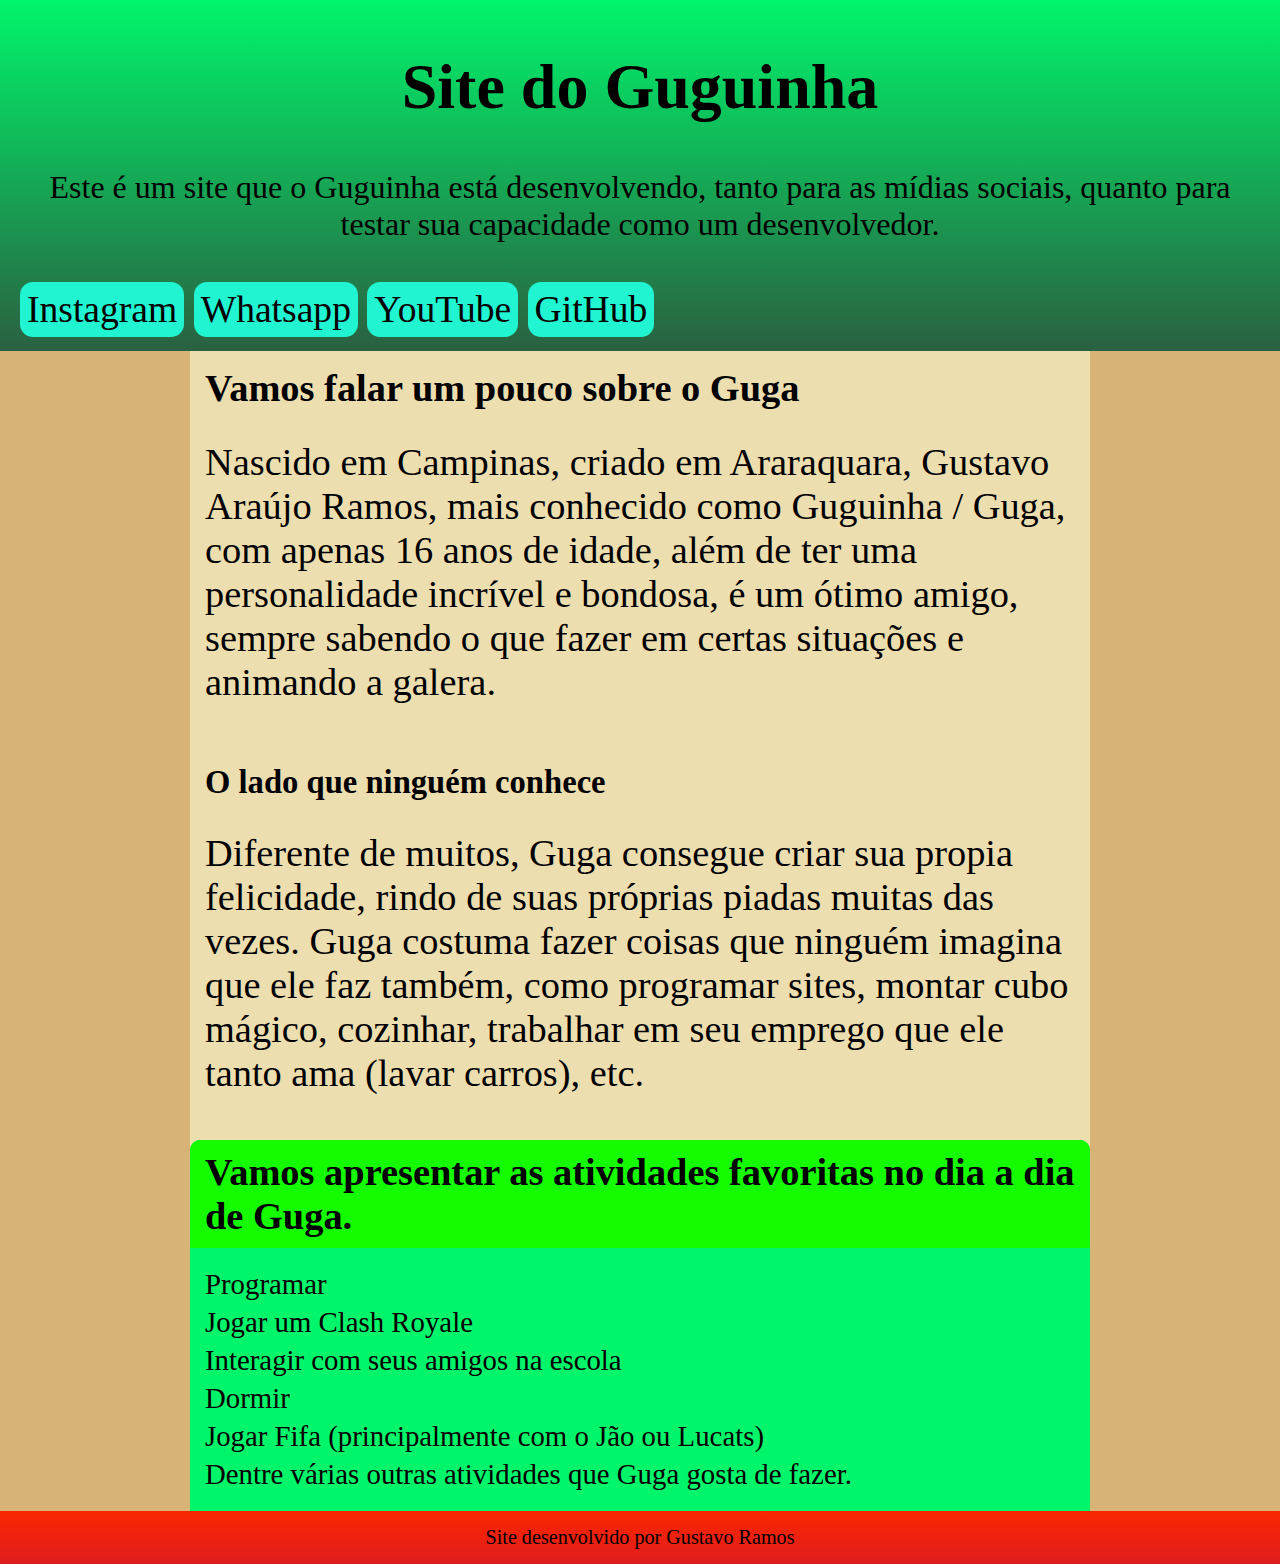
<file: index.html>
<!DOCTYPE html>
<html lang="pt-br">
<head>
<title>Site do Guguinh4</title>
<meta charset="utf-8">
<link rel="stylesheet" type="text/css" href="estilo/style.css"> 
</head>
<body>
    <header>
        <h1>Site do Guguinha</h1>
        <p>Este é um site que o Guguinha está desenvolvendo, tanto para as mídias sociais, quanto para testar sua capacidade como um desenvolvedor.</p>
        <div class="nav">
            <nav>
                <a href="#">Instagram</a>
                <a href="#">Whatsapp</a>
                <a href="#">YouTube</a>
                <a href="#">GitHub</a>
            </nav>
        </div>
    </header>
    <main>
        <div class="main">
            <h1>Vamos falar um pouco sobre o Guga</h1>
            <p>Nascido em Campinas, criado em Araraquara, Gustavo Araújo Ramos, mais conhecido como Guguinha / Guga, com apenas 16 anos de idade, além de ter uma personalidade incrível e bondosa, é um ótimo amigo, sempre sabendo o que fazer em certas situações e animando a galera.</p>
            <h2>O lado que ninguém conhece</h2>
            <p>Diferente de muitos, Guga consegue criar sua propia felicidade, rindo de suas próprias piadas muitas das vezes. Guga costuma fazer coisas que ninguém imagina que ele faz também, como programar sites, montar cubo mágico, cozinhar, trabalhar em seu emprego que ele tanto ama (lavar carros), etc.</p>
            <div class="l2">
                <h3>Vamos apresentar as atividades favoritas no dia a dia de Guga.</h3>
                <ul>
                    <li>Programar</li>
                    <li>Jogar um Clash Royale</li>
                    <li>Interagir com seus amigos na escola</li>
                    <li>Dormir</li>
                    <li>Jogar Fifa (principalmente com o Jão ou Lucats)</li>
                    <li>Dentre várias outras atividades que Guga gosta de fazer.</li>
                </ul>
            </div>

        </div>
    </main>
    <footer>
        <p>Site desenvolvido por Gustavo Ramos</p>
    </footer>
</body>
</html>
</file>
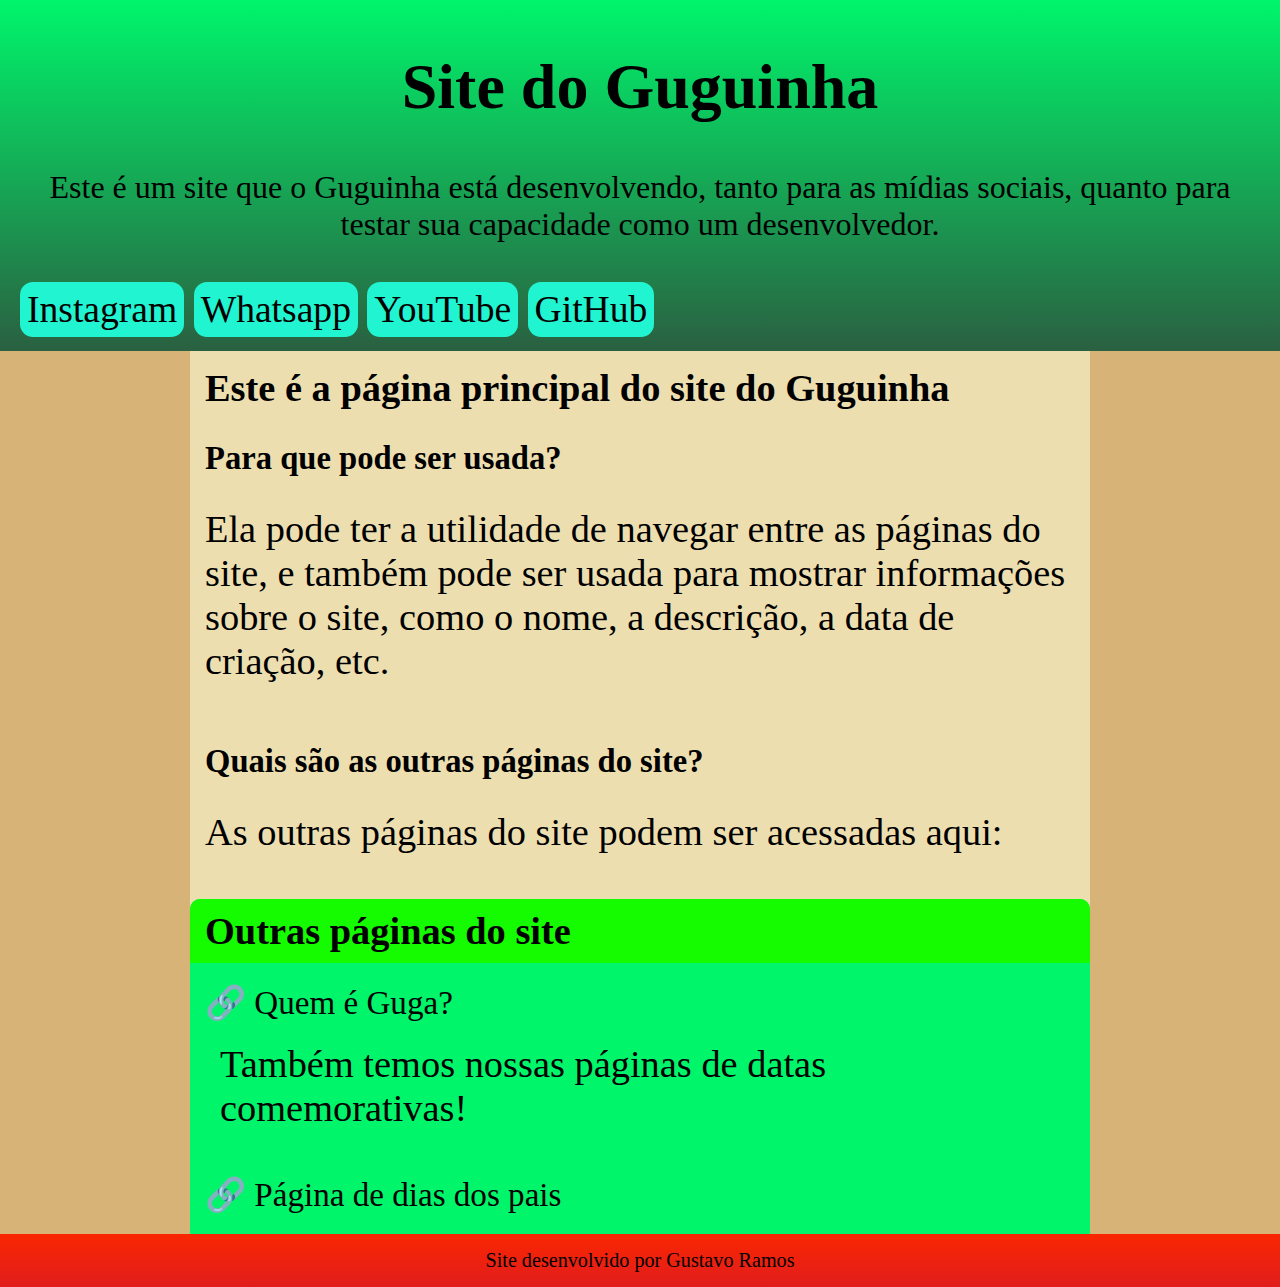
<file: pag00.html>
<!DOCTYPE html>
<html lang="pt-br">
<head>
<title>Site do Guguinha</title>
<meta charset="utf-8">
<link rel="stylesheet" type="text/css" href="estilo/style.css"> 
</head>
<body>
    <header>
        <h1>Site do Guguinha</h1>
        <p>Este é um site que o Guguinha está desenvolvendo, tanto para as mídias sociais, quanto para testar sua capacidade como um desenvolvedor.</p>
        <div class="nav">
            <nav>
                <a href="#">Instagram</a>
                <a href="#">Whatsapp</a>
                <a href="#">YouTube</a>
                <a href="#">GitHub</a>
            </nav>
        </div>
    </header>
    <main>
        <div class="main">
            <h1>Este é a página principal do site do Guguinha</h1>
            <h2>Para que pode ser usada?</h2>
            <p>Ela pode ter a utilidade de navegar entre as páginas do site, e também pode ser usada para mostrar informações sobre o site, como o nome, a descrição, a data de criação, etc.</p>
            <h2>Quais são as outras páginas do site?</h2>
            <p>As outras páginas do site podem ser acessadas aqui:</p>
            <div class="l2">
                <h3>Outras páginas do site</h3>
                <ul>
                    <a href="sites/pag01.html" href="pag01.html" class="outras-paginas">
                        <li> 🔗 Quem é Guga?</li>
                    </a>
                    <li></li>
                    <li></li>
                    <li></li>
                    <li></li>
                    <li></li>
                    <p>Também temos nossas páginas de datas comemorativas!</p>
                    <a href="sites/papai/papai.html" class="outras-paginas">
                        <li> 🔗 Página de dias dos pais</li>
                    </a>
                </ul>
            </div>
        </div>
    </main>
    <footer>
        <p>Site desenvolvido por Gustavo Ramos</p>
    </footer>
</body>
</html>
</file>
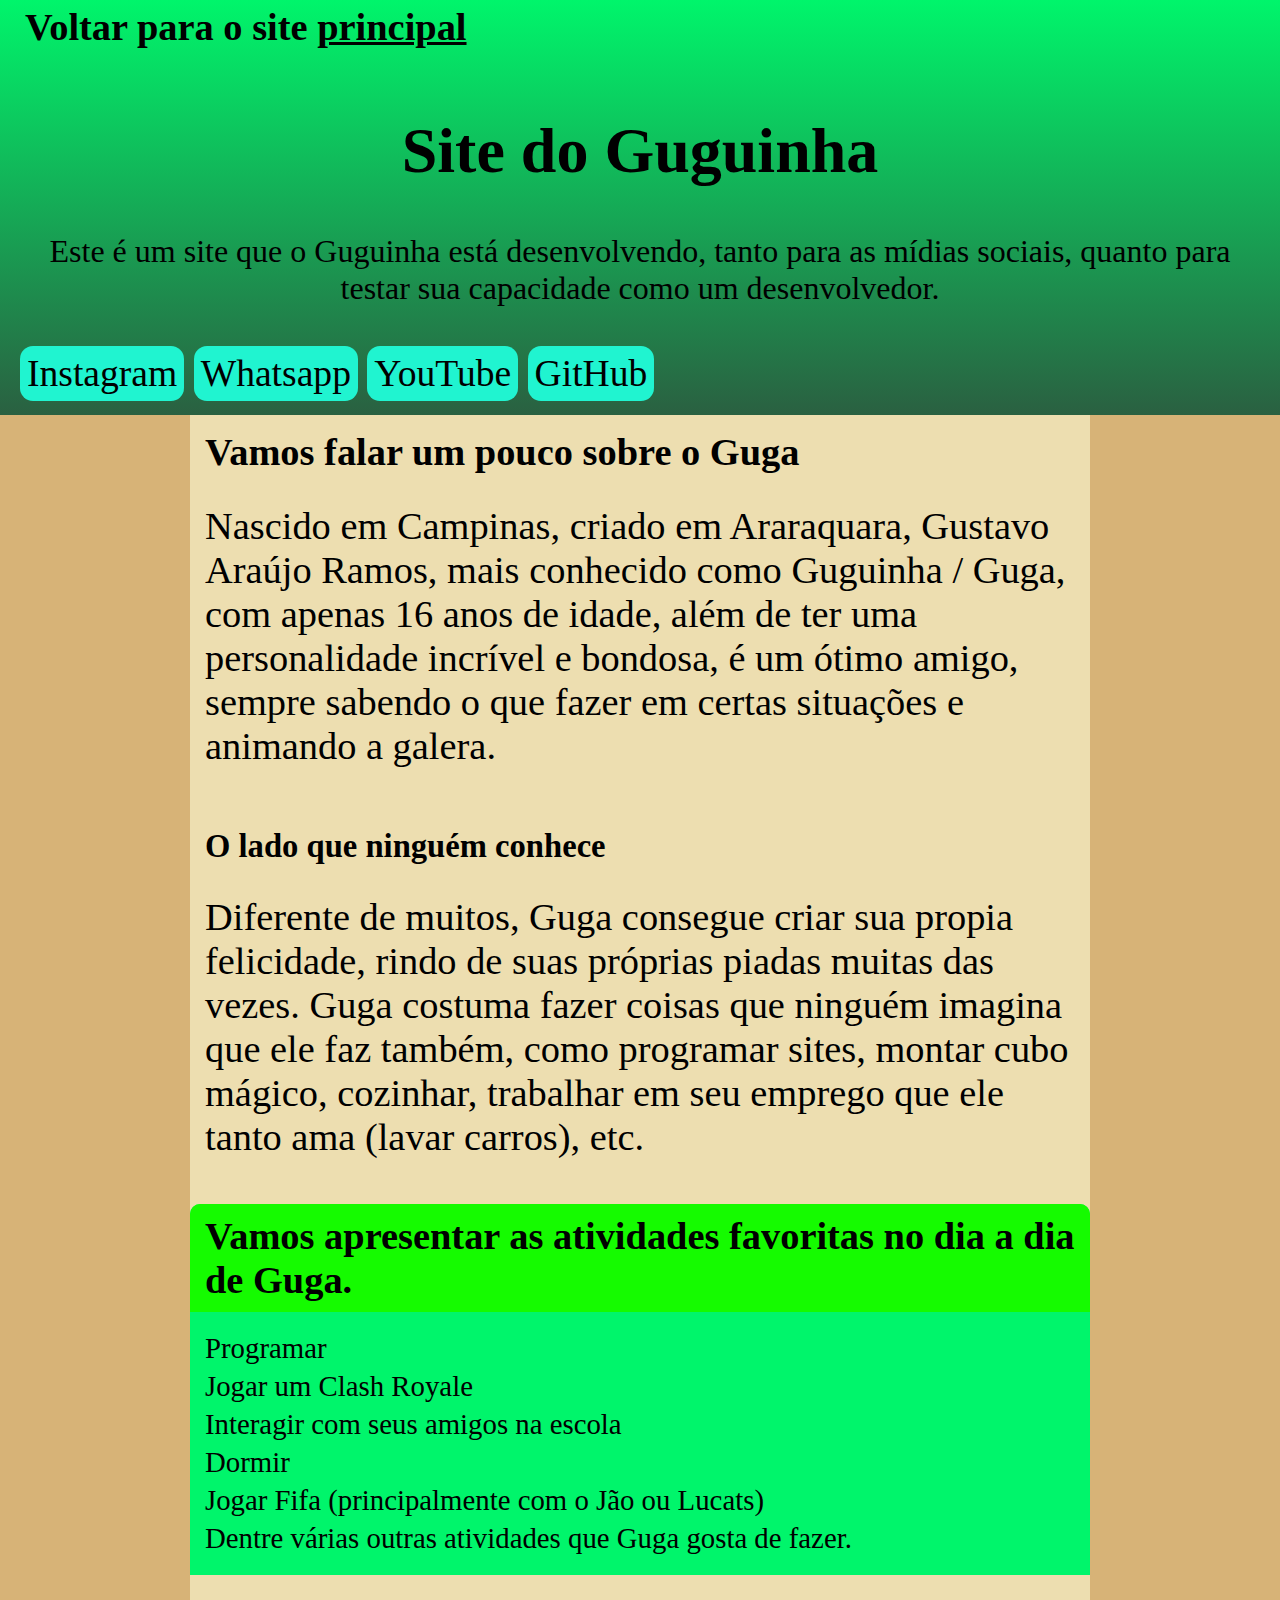
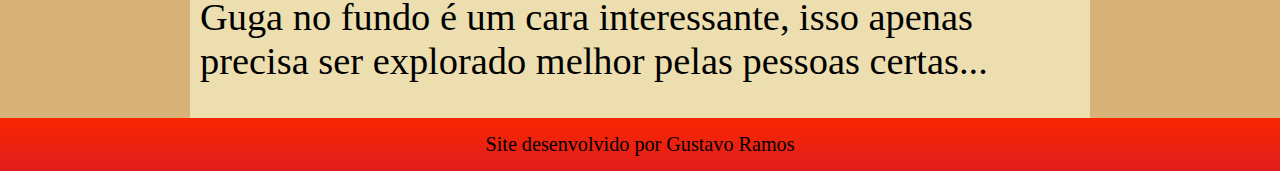
<file: sites/pag01.html>
<!DOCTYPE html>
<html lang="pt-br">
<head>
<title>Site do Guguinh4</title>
<meta charset="utf-8">
<link rel="stylesheet" type="text/css" href="../estilo/style.css"> 
</head>
<body>
    <header>
        <div>
        <a href="../pag00.html" class="voltar1">
            <h1 class="voltar">Voltar para o site <span class="extra">principal</span></h1>
        </a>
        </div>
        <h1>Site do Guguinha</h1>
        <p>Este é um site que o Guguinha está desenvolvendo, tanto para as mídias sociais, quanto para testar sua capacidade como um desenvolvedor.</p>
        <div class="nav">
            <nav>
                <a href="#">Instagram</a>
                <a href="#">Whatsapp</a>
                <a href="#">YouTube</a>
                <a href="#">GitHub</a>
            </nav>
        </div>
    </header>
    <main>
        <div class="main">
            <h1>Vamos falar um pouco sobre o Guga</h1>
            <p>Nascido em Campinas, criado em Araraquara, Gustavo Araújo Ramos, mais conhecido como Guguinha / Guga, com apenas 16 anos de idade, além de ter uma personalidade incrível e bondosa, é um ótimo amigo, sempre sabendo o que fazer em certas situações e animando a galera.</p>
            <h2>O lado que ninguém conhece</h2>
            <p>Diferente de muitos, Guga consegue criar sua propia felicidade, rindo de suas próprias piadas muitas das vezes. Guga costuma fazer coisas que ninguém imagina que ele faz também, como programar sites, montar cubo mágico, cozinhar, trabalhar em seu emprego que ele tanto ama (lavar carros), etc.</p>
            <div class="l2">
                <h3>Vamos apresentar as atividades favoritas no dia a dia de Guga.</h3>
                <ul>
                    <li>Programar</li>
                    <li>Jogar um Clash Royale</li>
                    <li>Interagir com seus amigos na escola</li>
                    <li>Dormir</li>
                    <li>Jogar Fifa (principalmente com o Jão ou Lucats)</li>
                    <li>Dentre várias outras atividades que Guga gosta de fazer.</li>
                </ul>
            </div>
            <p class="conclusao">Guga no fundo é um cara interessante, isso apenas precisa ser explorado melhor pelas pessoas certas...</p>
        </div>
    </main>
    <footer>
        <p>Site desenvolvido por Gustavo Ramos</p>
    </footer>
</body>
</html>
</file>
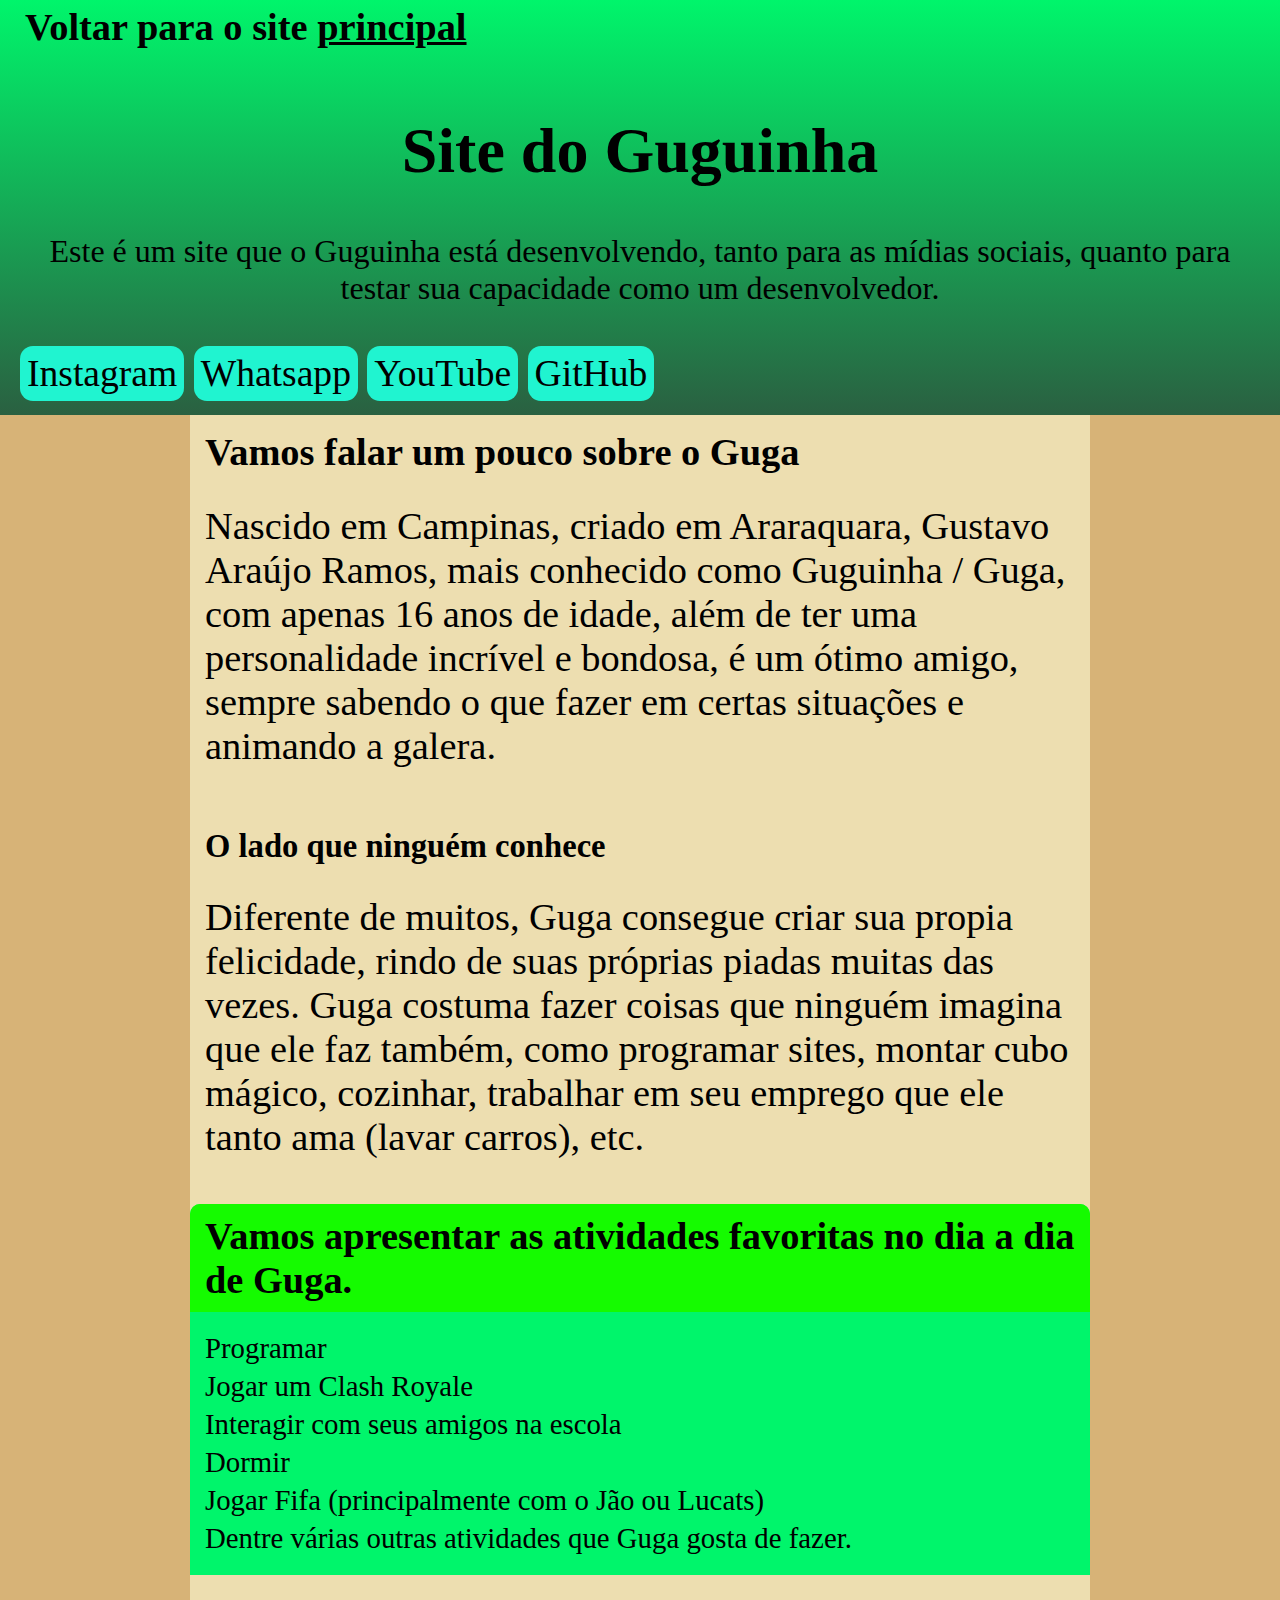
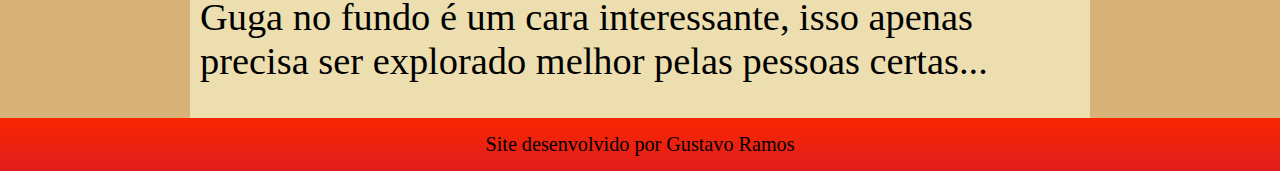
<file: sites/pag01/pag01.html>
<!DOCTYPE html>
<html lang="pt-br">
<head>
<title>Site do Guguinh4</title>
<meta charset="utf-8">
<link rel="stylesheet" type="text/css" href="../../estilo/style.css"> 
</head>
<body>
    <header>
        <div>
        <a href="../../pag00.html" class="voltar1">
            <h1 class="voltar">Voltar para o site <span class="extra">principal</span></h1>
        </a>
        </div>
        <h1>Site do Guguinha</h1>
        <p>Este é um site que o Guguinha está desenvolvendo, tanto para as mídias sociais, quanto para testar sua capacidade como um desenvolvedor.</p>
        <div class="nav">
            <nav>
                <a href="#">Instagram</a>
                <a href="#">Whatsapp</a>
                <a href="#">YouTube</a>
                <a href="#">GitHub</a>
            </nav>
        </div>
    </header>
    <main>
        <div class="main">
            <h1>Vamos falar um pouco sobre o Guga</h1>
            <p>Nascido em Campinas, criado em Araraquara, Gustavo Araújo Ramos, mais conhecido como Guguinha / Guga, com apenas 16 anos de idade, além de ter uma personalidade incrível e bondosa, é um ótimo amigo, sempre sabendo o que fazer em certas situações e animando a galera.</p>
            <h2>O lado que ninguém conhece</h2>
            <p>Diferente de muitos, Guga consegue criar sua propia felicidade, rindo de suas próprias piadas muitas das vezes. Guga costuma fazer coisas que ninguém imagina que ele faz também, como programar sites, montar cubo mágico, cozinhar, trabalhar em seu emprego que ele tanto ama (lavar carros), etc.</p>
            <div class="l2">
                <h3>Vamos apresentar as atividades favoritas no dia a dia de Guga.</h3>
                <ul>
                    <li>Programar</li>
                    <li>Jogar um Clash Royale</li>
                    <li>Interagir com seus amigos na escola</li>
                    <li>Dormir</li>
                    <li>Jogar Fifa (principalmente com o Jão ou Lucats)</li>
                    <li>Dentre várias outras atividades que Guga gosta de fazer.</li>
                </ul>
            </div>
            <p class="conclusao">Guga no fundo é um cara interessante, isso apenas precisa ser explorado melhor pelas pessoas certas...</p>
        </div>
    </main>
    <footer>
        <p>Site desenvolvido por Gustavo Ramos</p>
    </footer>
</body>
</html>
</file>
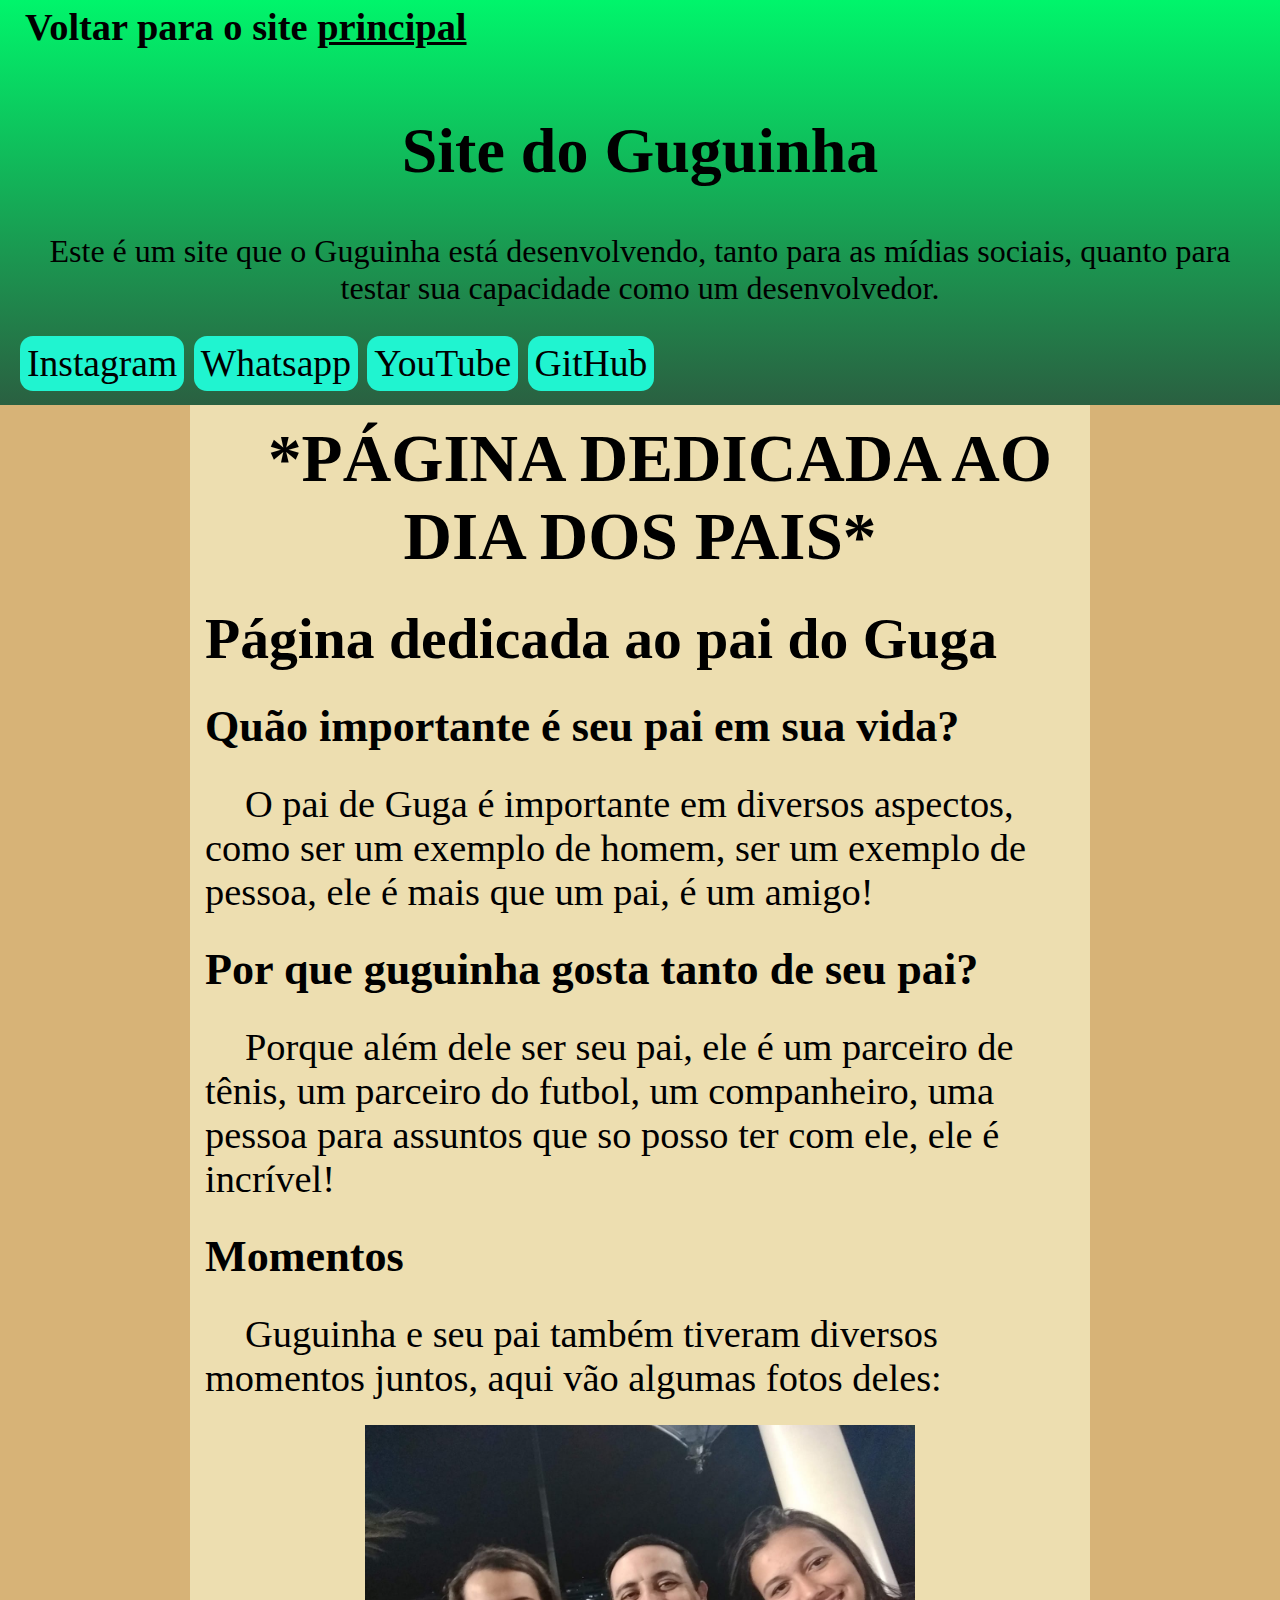
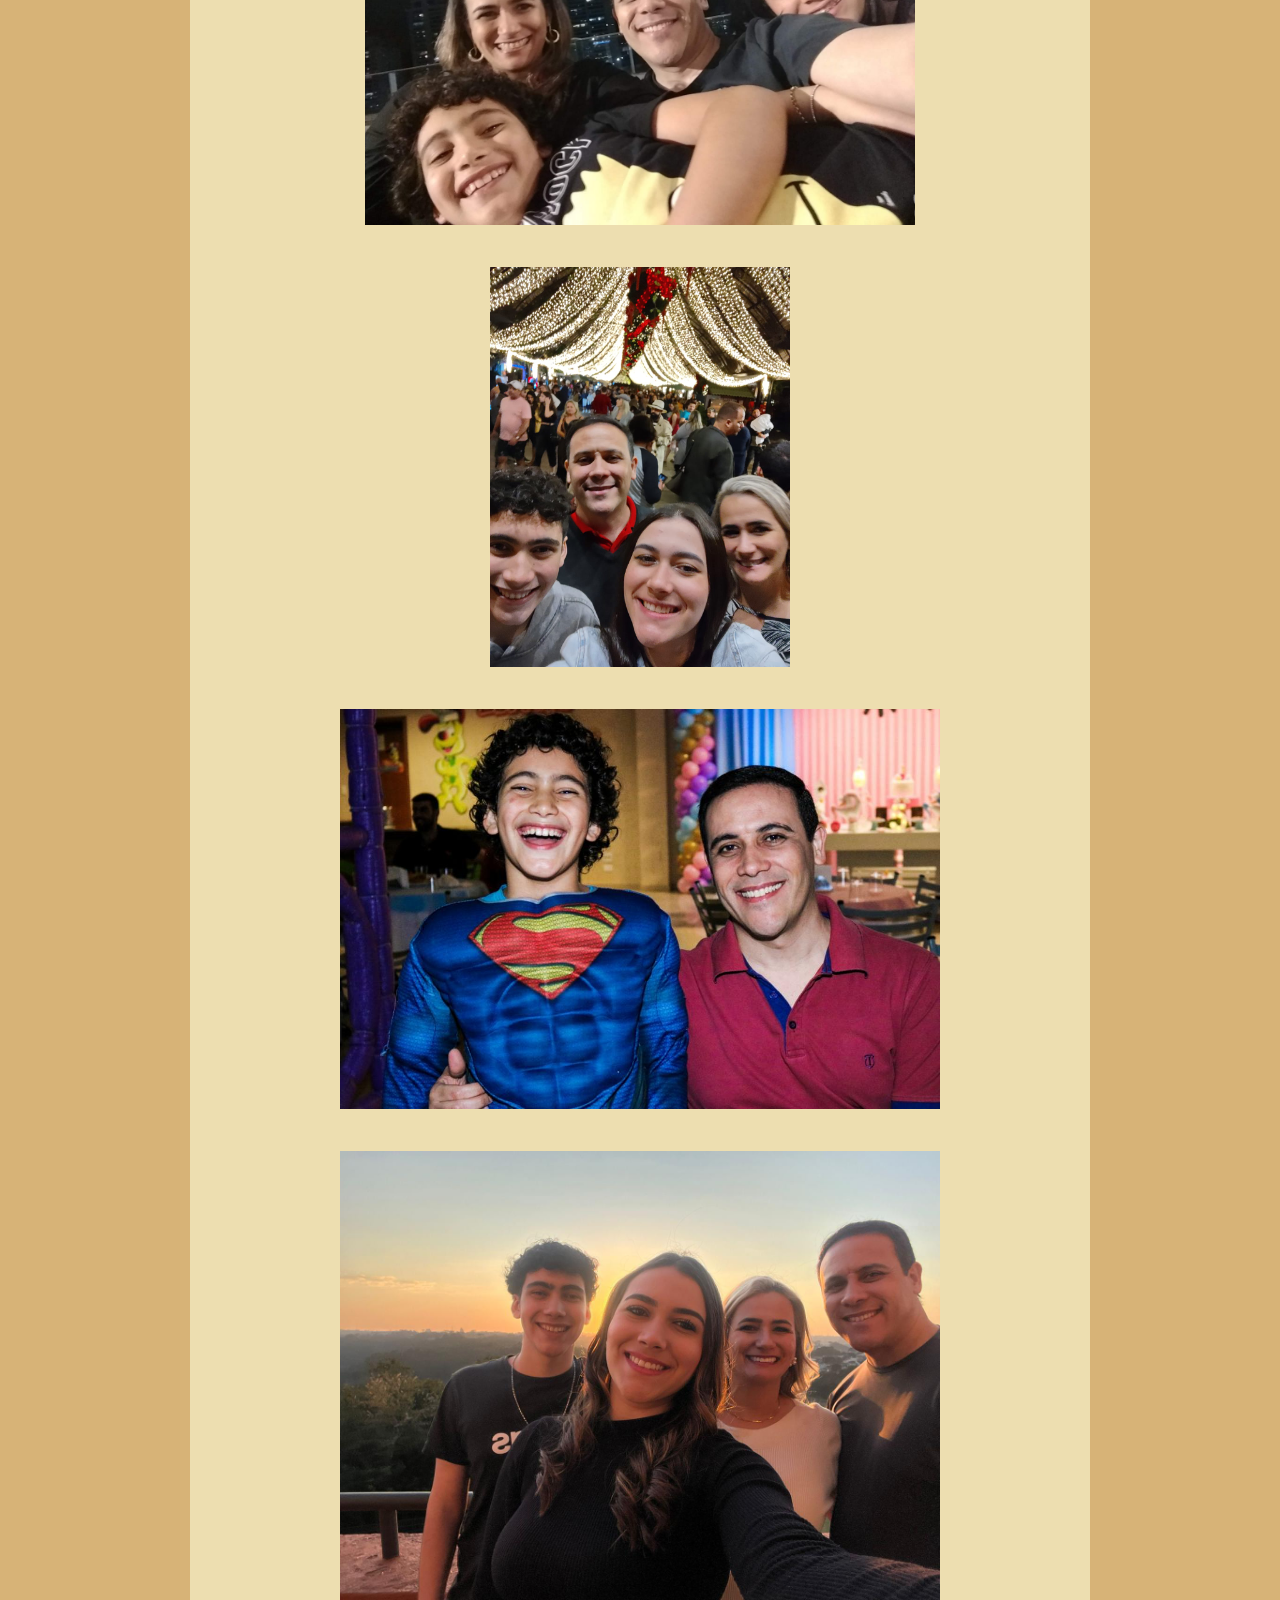
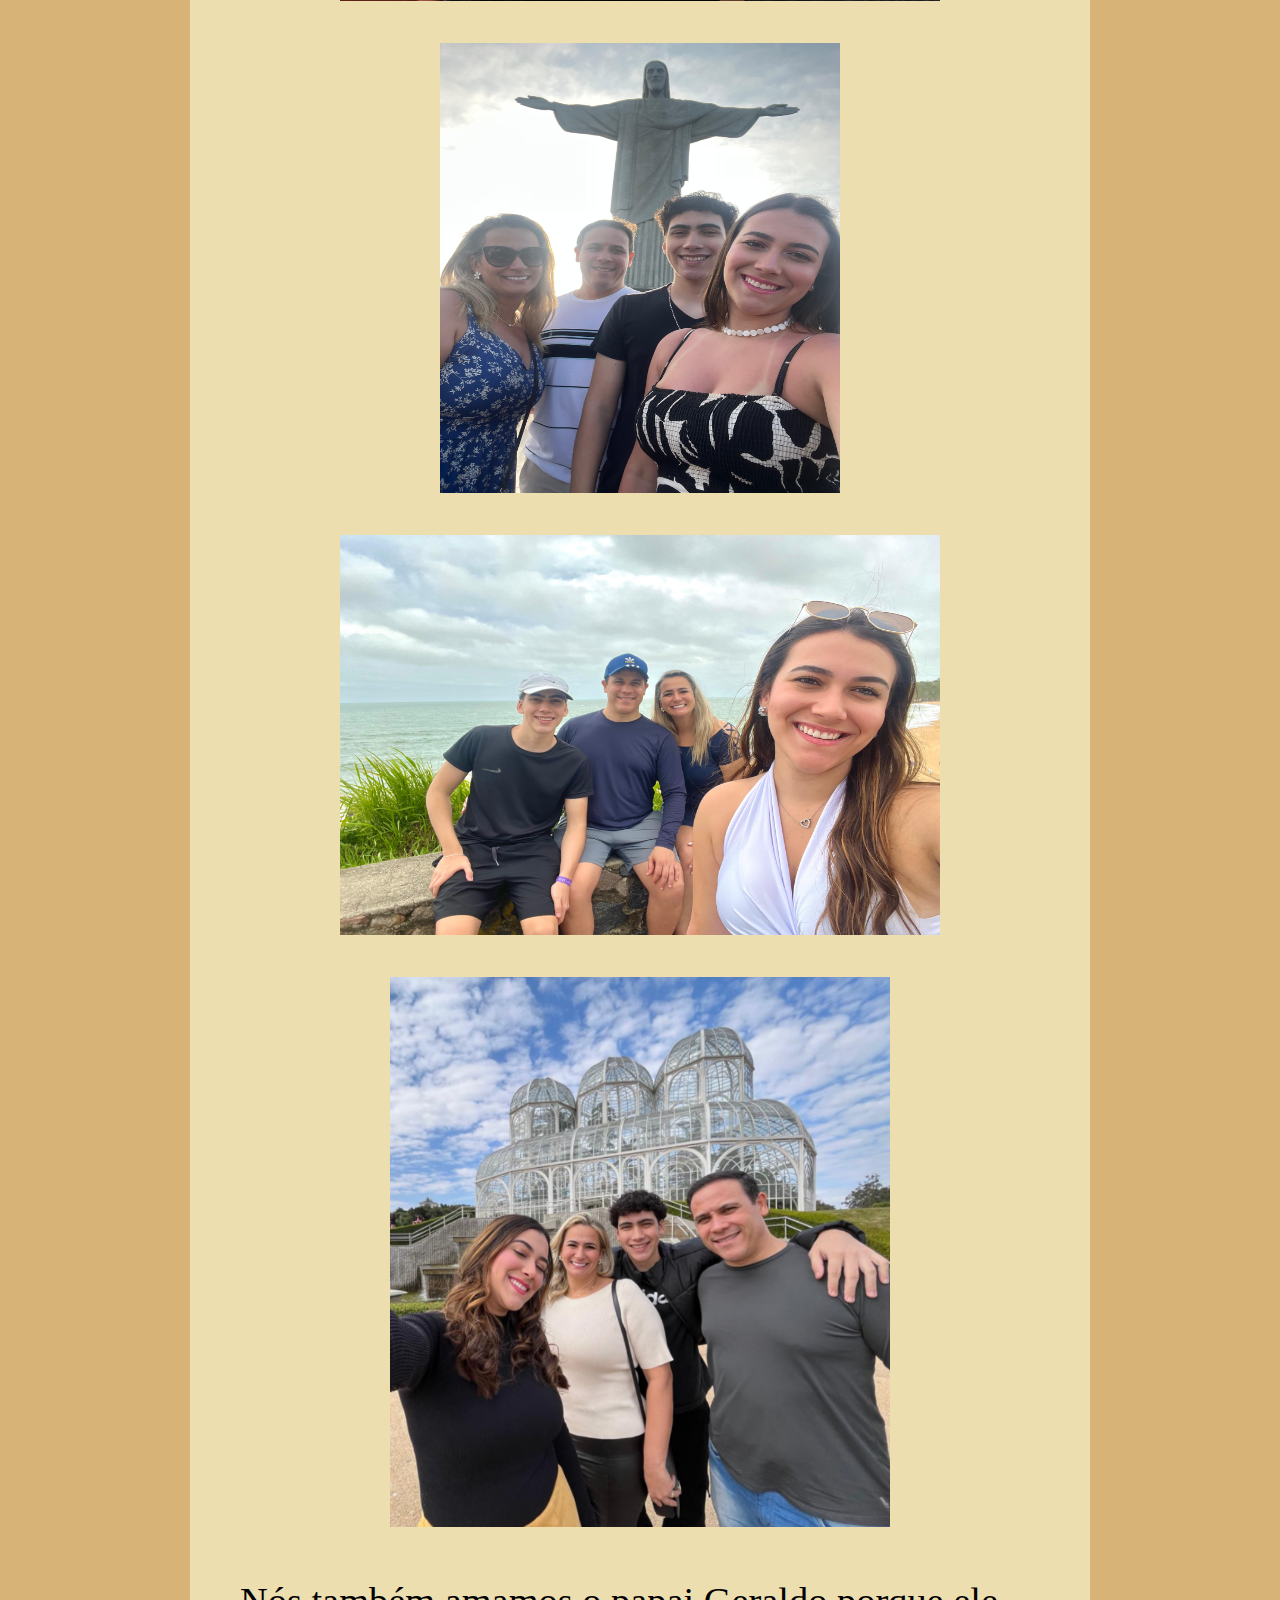
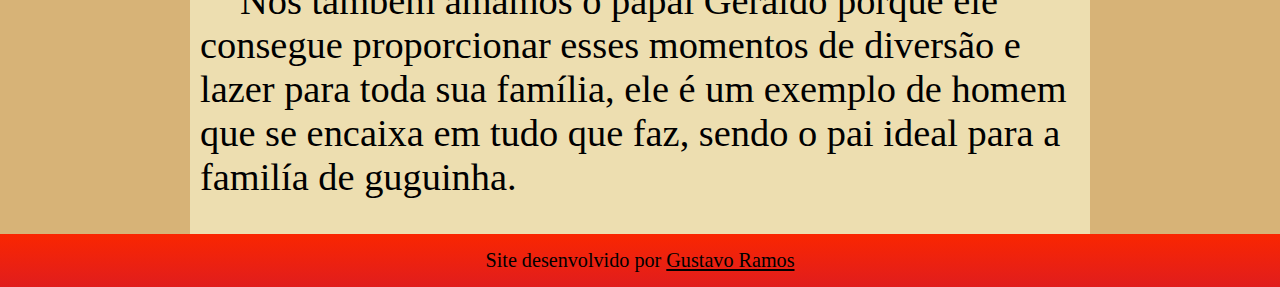
<file: sites/papai/papai.html>
<!DOCTYPE html>
<html lang="pt-br">
<head>
<title>Site do Guguinha</title>
<meta charset="utf-8">
<link rel="stylesheet" type="text/css" href="../../estilo/style.css">
<link rel="stylesheet" href="familia.css">
</head>
<body>
    <header>
        <div>
        <a href="../../pag00.html" class="voltar1">
            <h1 class="voltar">Voltar para o site <span class="extra">principal</span></h1>
        </a>
        </div>
        <h1>Site do Guguinha</h1>
        <p class="add">Este é um site que o Guguinha está desenvolvendo, tanto para as mídias sociais, quanto para testar sua capacidade como um desenvolvedor.</p>        <div class="nav">
            <nav>
                <a href="#">Instagram</a>
                <a href="#">Whatsapp</a>
                <a href="#">YouTube</a>
                <a href="#">GitHub</a>
            </nav>
        </div>
    </header>
    <main>
        <div class="main">
            <p style="text-align: center; font-size: 3.5em; font-weight: bold;">*PÁGINA DEDICADA AO DIA DOS PAIS*</p>
            <h1>Página dedicada ao pai do Guga</h1>
            <h2>Quão importante é seu pai em sua vida?</h2>
            <p>O pai de Guga é importante em diversos aspectos, como ser um exemplo de homem, ser um exemplo de pessoa, ele é mais que um pai, é um amigo!</p>
            <h2>Por que guguinha gosta tanto de seu pai?</h2>
            <p>Porque além dele ser seu pai, ele é um parceiro de tênis, um parceiro do futbol, um companheiro, uma pessoa para assuntos que so posso ter com ele, ele é incrível!</p>
            <h2>Momentos</h2>
            <p>Guguinha e seu pai também tiveram diversos momentos juntos, aqui vão algumas fotos deles:</p>
            <img src="imagens/IMG-20211126-WA0021.jpg" alt="" width="550px" height="400px" class="foto-familia">
            <br>
            <img src="imagens/IMG-20221224-WA0023.jpg" alt="" width="300px" height="400px" class="foto-familia">
            <br>
            <img src="imagens/IMG-20231211-WA0056.jpg" alt="" width="600px" height="400px" class="foto-familia">
            <br>
            <img src="imagens/IMG-20250504-WA0041.jpg" alt="" width="600px" height="450px" class="foto-familia">
            <br>
            <img src="imagens/IMG-20250504-WA0047.jpg" alt="" width="400px" height="450px" class="foto-familia">
            <br>
            <img src="imagens/IMG-20250504-WA0049.jpg" alt="" width="600px" height="400px" class="foto-familia">
            <br>
            <img src="imagens/Screenshot_20250810-111309.png" alt="" width="500px"  height="550px" class="foto-familia">
            <br>
            <p class="conclusao">Nós também amamos o papai Geraldo porque ele consegue proporcionar esses momentos de diversão e lazer para toda sua família, ele é um exemplo de homem que se encaixa em tudo que faz, sendo o pai ideal para a familía de guguinha.</p>
        </div>
    </main>
    <footer>
        <p>Site desenvolvido por <span class="nome-footer">Gustavo Ramos</span></p>
    </footer>
</body>
</html>
</file>
<file: estilo/style.css>
@charset "UTF-8";

:root {
    --cor0: #20F4D0;
    --cor1: #00F56B;
    --cor2: #15FB00;
    --cor3: #2A6041;
    --cor4: #FA2601;
    --cor5: #E01D1D;
}

* {
    margin: 0px;
    color: black;
}

.voltar {
    font-size: 2.4em;
    padding: 5px;
    margin: 0px 10px 10px 0px;
    text-align: left;
}

.extra {
    text-decoration: underline;
}

header {
    background-image: linear-gradient(to bottom, var(--cor1), var(--cor3));
    padding: 0px 20px 20px 20px;
    box-shadow: 5px 5px 5px rgba(0, 0, 0, 0.77);
}

header h1, p {
    text-align: center;
    margin-bottom: 30px;
    padding-top: 15px;
    font-size: 2em;
}

header p {
    text-align: center;
    font-size: 2em;
}

Header h1 {
    font-size: 4em;
    padding-top: 50px;
}

header .nav {
    font-size: 2.35em;
}

.nav a {
    color: black;
    text-decoration: none;
    background-color: var(--cor0);
    padding: 7px;
    border-radius: 13px;
}

.nav a:hover {
    text-decoration: underline;
    background-color: var(--cor5);
    color: white;
}

main h1, h2, p {
    padding:15px;
}

main {
    background-color: #D7B377;
    text-align: left;
    font-size: 1.2em;
}

p {
    text-align: left;
}

.main {
    background-color: #faf8d49e;
    width: 900px;
    margin: auto;
}

main h2 {
    font-size: 1.7em;
}

.l2 {
    background-color: var(--cor1); /* verde claro */
    padding: 0; /* sem padding pra não criar espaço nas bordas */
    border-radius: 10px 10px 0px 0px;
    
}

.l2 h3 {
    background-color: var(--cor2); /* verde escuro */
    display: block; /* ocupa toda a largura */
    padding: 10px 15px;
    border-radius: 10px 10px 0 0; /* cantos superiores arredondados */
    margin: 0; /* sem margem para não quebrar o fundo */
    font-size: 2em;
}

.l2 ul {
    list-style: none;
    margin: 0;
    padding: 15px; /* espaço interno da lista */
    
}

.l2 li {
    margin: 5px 0;
    
}

li {
    font-size: 1.5em;
}

.voltar1, .outras-paginas {
    text-decoration: none;
}

.outras-paginas {
    font-size: 1.15em;
}

.voltar1:hover, .outras-paginas:hover {
    text-decoration: underline;
}

.conclusao {
    margin-bottom: 0px;
    padding: 20px 10px 35px 10px;
}

footer {
    background-image: linear-gradient(to bottom, var(--cor4), var(--cor5));
    font-size: 0.9em;
    margin: 0px;
    padding: 0px;
}

footer p {
    text-align: center;
    padding: 15px;
    font-size: 1.4em;
    color: rgb(0, 0, 0);
    margin-bottom: 0px;
}

.nome-footer {
    text-decoration: underline;
}
</file>
<file: sites/papai/familia.css>
@charset "UTF-8";

main h1 {
    font-size: 3em;
}

main h2 {
    font-size: 2.3em;
}

.foto-familia {
    display: block;
    padding: 10px;
    margin: 0px auto;
}

h2 {
    font-size: 25em;
}

p {
    margin-bottom: 0px;
}

.add {
    margin-bottom: 20px;
}

main p {
    text-indent: 40px;
}
</file>
